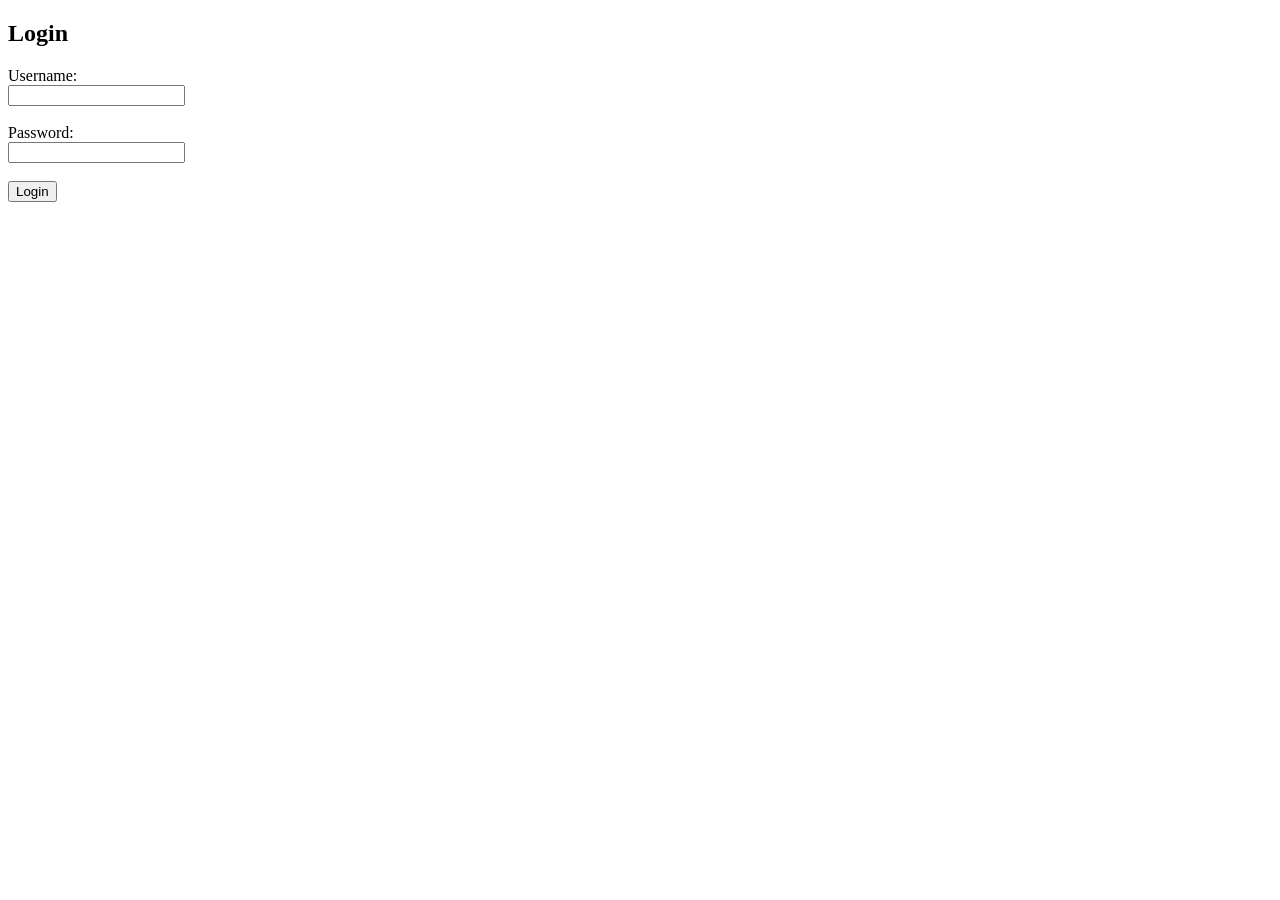
<file: Templates/login.html>
<!DOCTYPE html>
<html>
<head>
<title>Login</title>
</head>

<body>

<h2>Login</h2>

<form>

Username:<br>
<input type="text"><br><br>

Password:<br>
<input type="password"><br><br>

<input type="submit" value="Login">

</form>

</body>
</html>
</file>
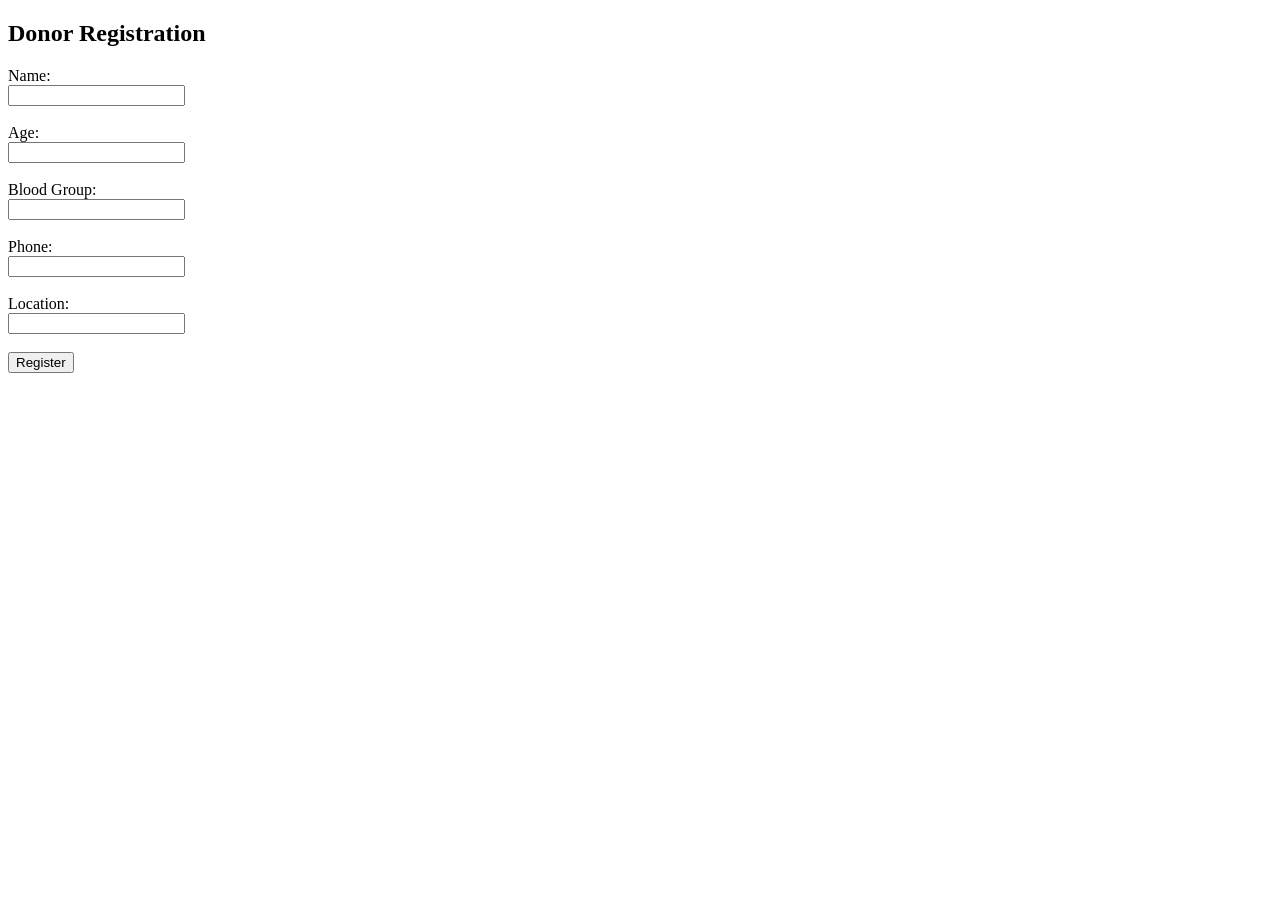
<file: Templates/register.html>
<!DOCTYPE html>
<html>
<head>
<title>Register</title>
</head>

<body>

<h2>Donor Registration</h2>

<form>

Name:<br>
<input type="text"><br><br>

Age:<br>
<input type="number"><br><br>

Blood Group:<br>
<input type="text"><br><br>

Phone:<br>
<input type="text"><br><br>

Location:<br>
<input type="text"><br><br>

<input type="submit" value="Register">

</form>

</body>
</html>
</file>
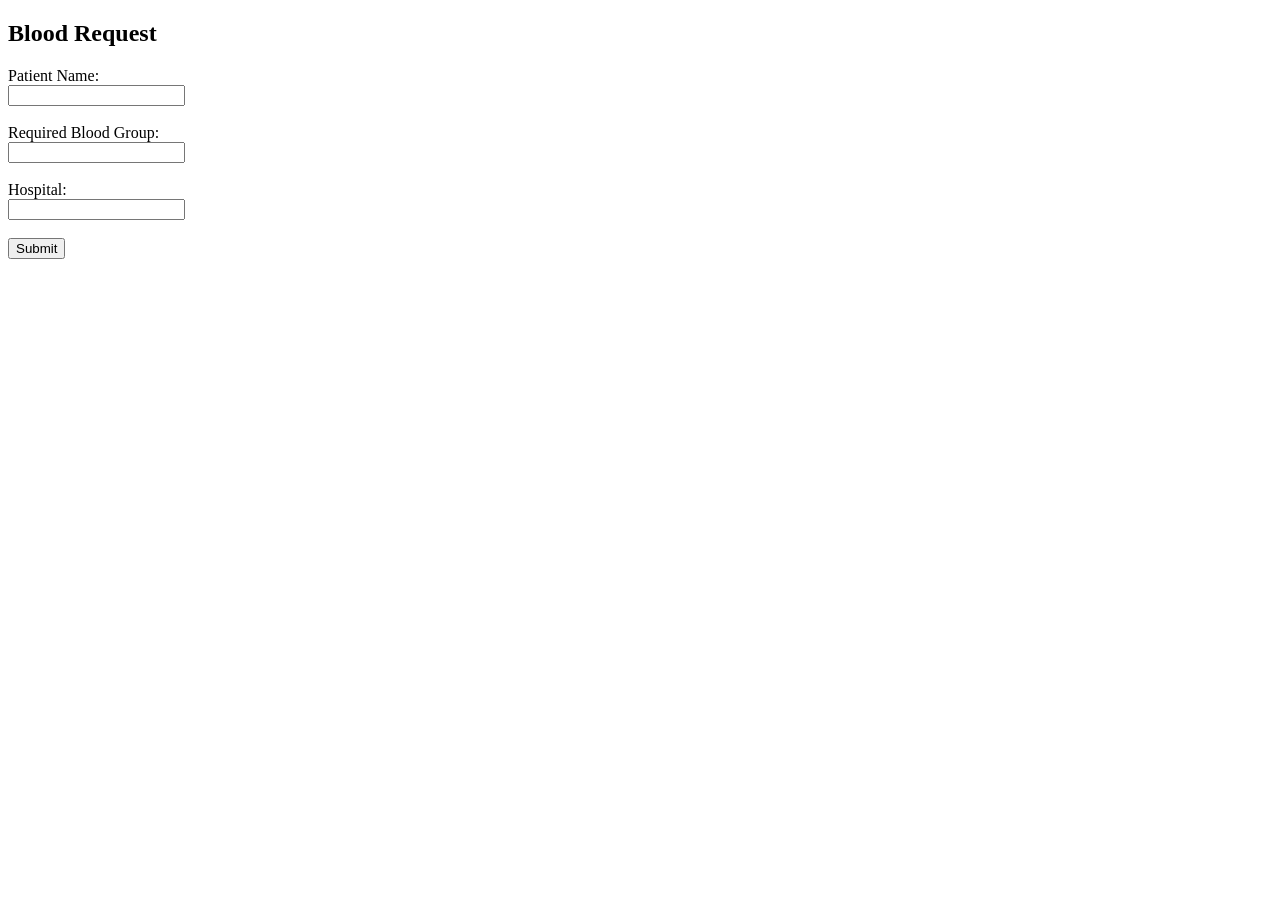
<file: Templates/request.html>
<!DOCTYPE html>
<html>
<head>
<title>Blood Request</title>
</head>

<body>

<h2>Blood Request</h2>

<form>

Patient Name:<br>
<input type="text"><br><br>

Required Blood Group:<br>
<input type="text"><br><br>

Hospital:<br>
<input type="text"><br><br>

<input type="submit" value="Submit">

</form>

</body>
</html>
</file>
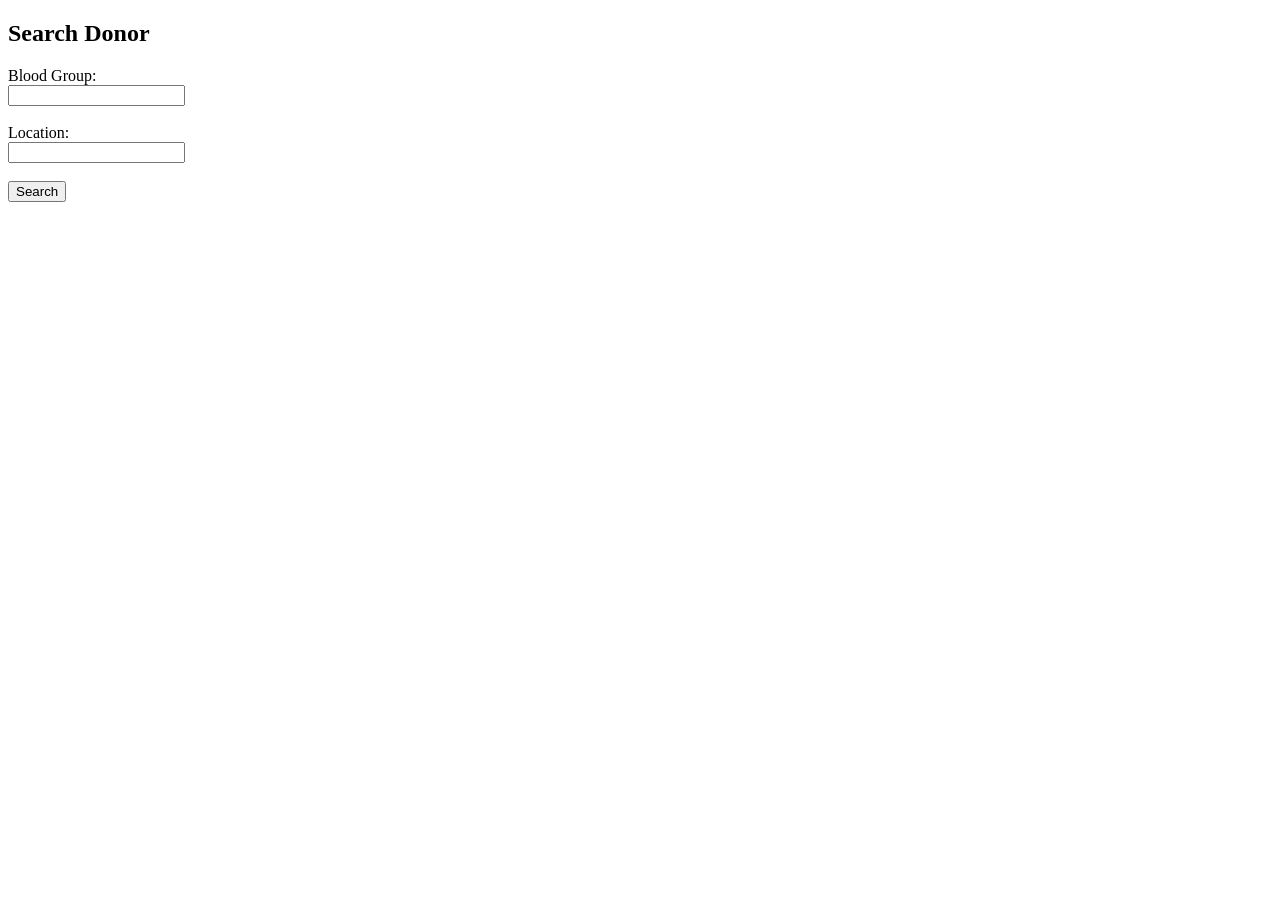
<file: Templates/search.html>
<!DOCTYPE html>
<html>
<head>
<title>Search Donor</title>
</head>

<body>

<h2>Search Donor</h2>

<form>

Blood Group:<br>
<input type="text"><br><br>

Location:<br>
<input type="text"><br><br>

<input type="submit" value="Search">

</form>

</body>
</html>
</file>
